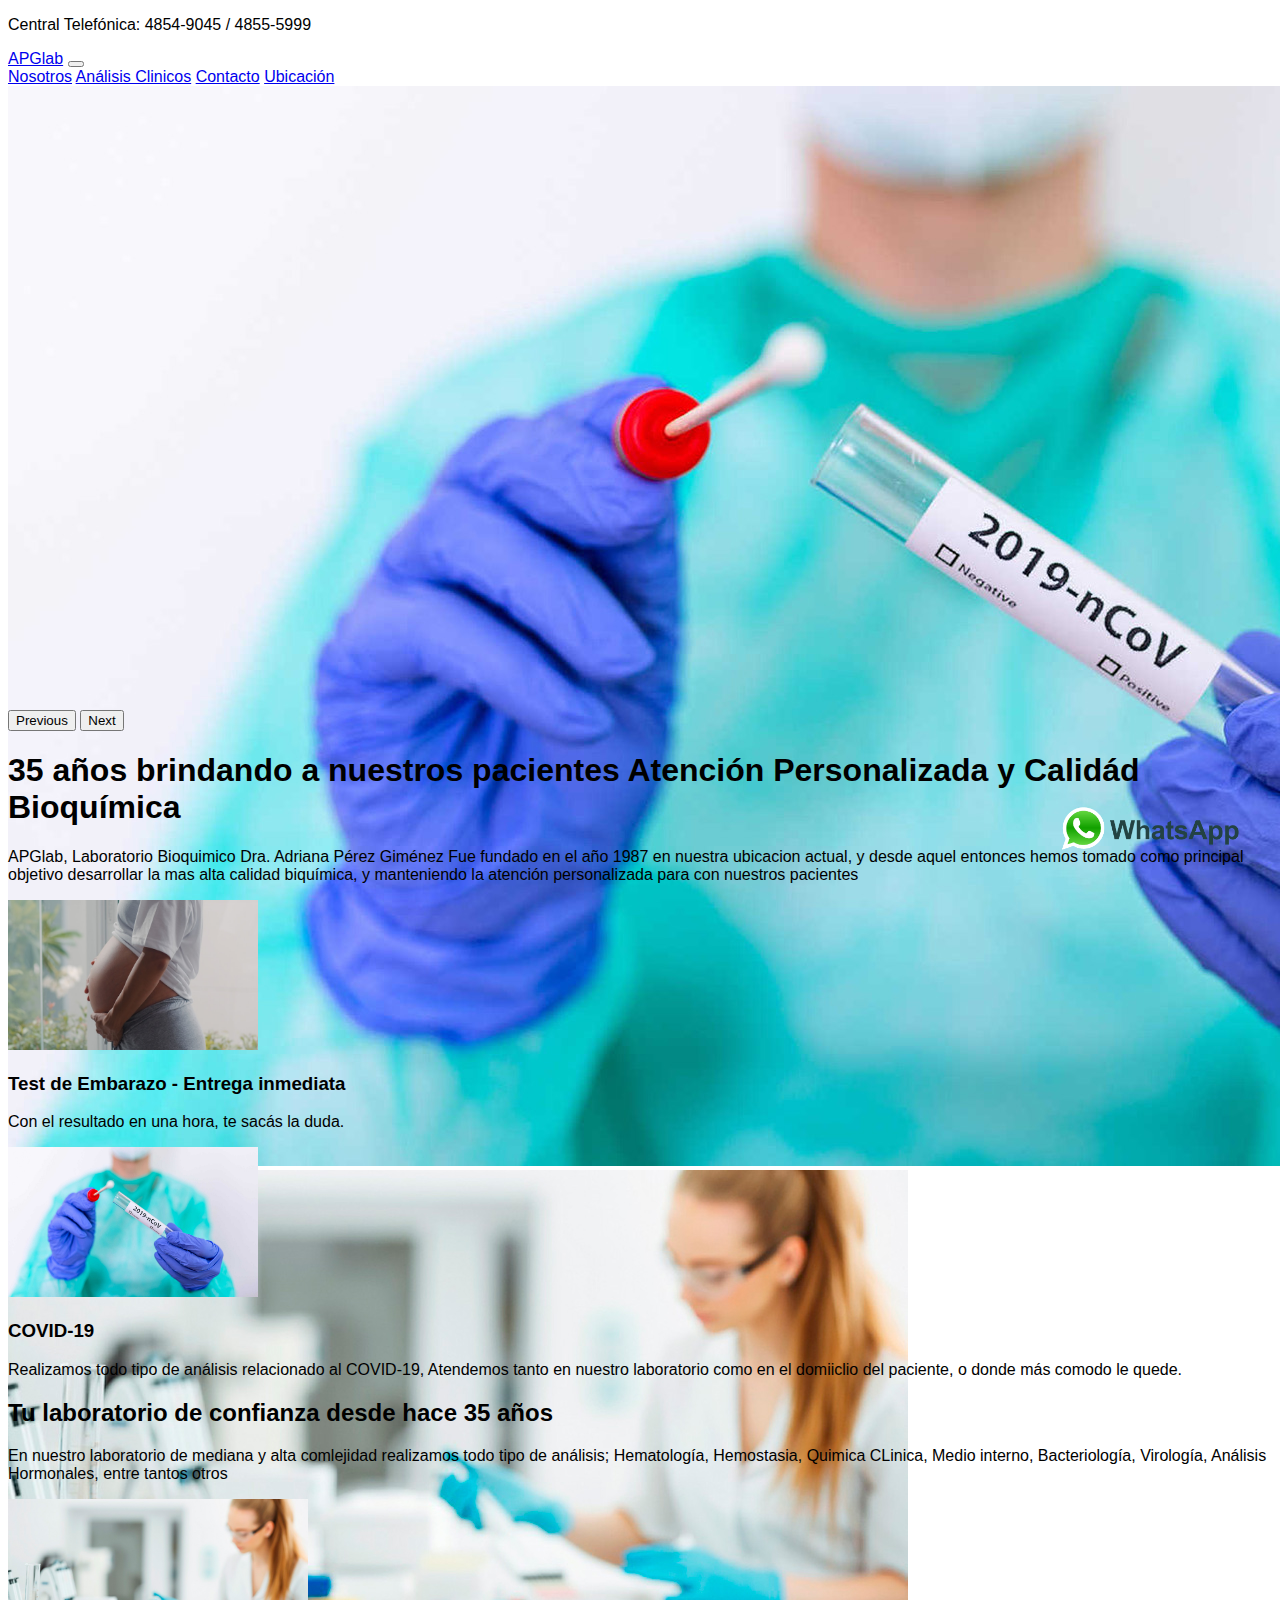
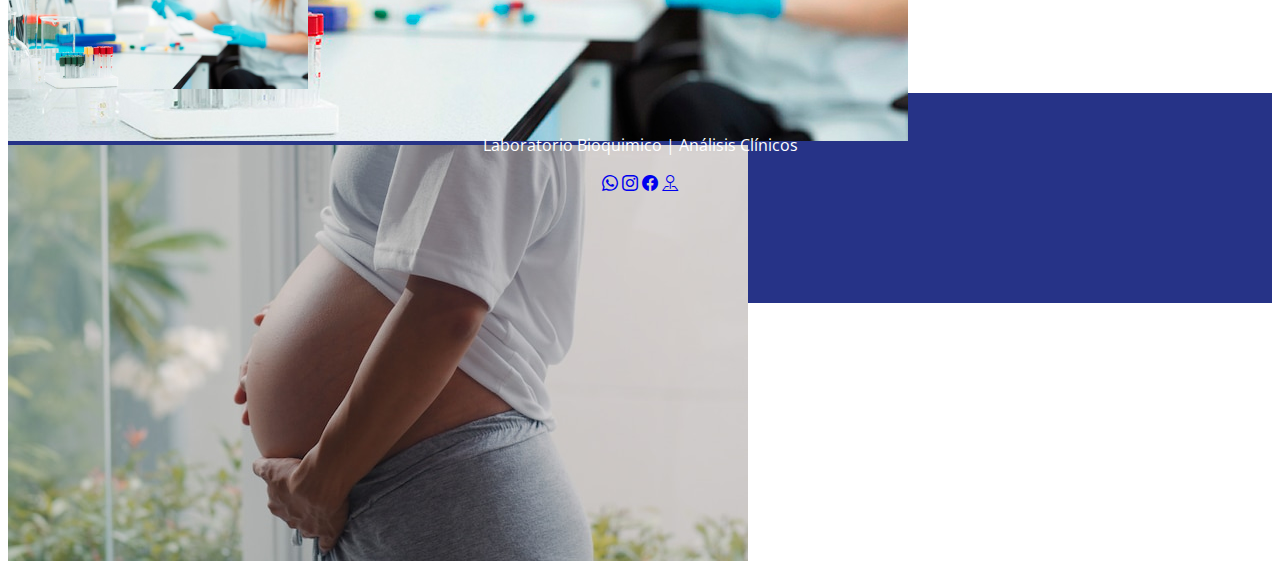
<file: index.html>
<!doctype html>
<html lang="en">
  <head>
    <meta charset="utf-8">
    <meta http-equiv="X-UA-Compatible" content="IE=edge">
    <meta name="viewport" content="width=device-width, initial-scale=1">
    <title>APGlab | Análisis </title>

    <link rel="shortcut icon" href="images/apglab.png.png" type="image/x-icon">
    <link rel="preconnect" href="https://fonts.googleapis.com">
<link rel="preconnect" href="https://fonts.gstatic.com" crossorigin>
<link href="https://fonts.googleapis.com/css2?family=Open+Sans&display=swap" rel="stylesheet">

    <link href="https://cdn.jsdelivr.net/npm/bootstrap@5.2.2/dist/css/bootstrap.min.css" rel="stylesheet" integrity="sha384-Zenh87qX5JnK2Jl0vWa8Ck2rdkQ2Bzep5IDxbcnCeuOxjzrPF/et3URy9Bv1WTRi" crossorigin="anonymous">
    <link rel="stylesheet" href="main.css">
    <script src="https://cdn.jsdelivr.net/npm/bootstrap@5.2.2/dist/js/bootstrap.bundle.min.js" integrity="sha384-OERcA2EqjJCMA+/3y+gxIOqMEjwtxJY7qPCqsdltbNJuaOe923+mo//f6V8Qbsw3" crossorigin="anonymous"></script>
    <link rel="stylesheet" href="https://cdn.jsdelivr.net/npm/bootstrap-icons@1.9.1/font/bootstrap-icons.css">

  </head>
      <body>
        <header class=" container-fluid bg-primary d-flex justify-content-center">
          <p class="text-light mb-0 p-2 fs-6"> Central Telefónica: 4854-9045 / 4855-5999</p>
        </header>
    
    
        <!-- Example Code -->
        
        <nav class="navbar navbar-expand-lg bg-light" id="menu">
          <div class="container-fluid">
            <a class="navbar-brand" href="#">
              <span class="text-primary fs-5 fw-bold"> <a class="" href="index.html">APGlab</a>  </span>
            </a>
            <button class="navbar-toggler" type="button" data-bs-toggle="collapse" data-bs-target="#navbarNavAltMarkup" aria-controls="navbarNavAltMarkup" aria-expanded="true" aria-label="Toggle navigation">
              <span class="navbar-toggler-icon"></span>
            </button>
            <div class="navbar-collapse collapse show" id="navbarNavAltMarkup" style="">
              <div class="navbar-nav">
                <a class="nav-link active" aria-current="page" href="pages/nosotros.html">Nosotros</a>
                <a class="nav-link" href="pages/analisisclinicos.html">Análisis Clinicos</a>
                <a class="nav-link" href="pages/contacto.html">Contacto</a>
                <a class="nav-link" href="pages/ubicacion.html">Ubicación</a>
              </div>
            </div>
          </div>
        </nav>
        <div id="carouselExampleControls" class="carousel slide" data-bs-ride="carousel">
          <div class="carousel-inner">

            <div class="carousel-item active" data-bs-interval="3000">
              <img src="images/covid.jpg" class="d-block w-100" alt="slide1">
            </div>

            <div class="carousel-item" data-bs-interval="3000">
              <img src="images/análisis.jpg" class="d-block w-100" alt="slide2">

            </div>
            <div class="carousel-item" data-bs-interval="3000">
              <img src="images/embarazo.jpg" class="d-block w-100" alt="slide3">
            </div>

          </div>
          <button class="carousel-control-prev" type="button" data-bs-target="#carouselExampleControls" data-bs-slide="prev">
            <span class="carousel-control-prev-icon" aria-hidden="true"></span>
            <span class="visually-hidden">Previous</span>
          </button>
          <button class="carousel-control-next" type="button" data-bs-target="#carouselExampleControls" data-bs-slide="next">
            <span class="carousel-control-next-icon" aria-hidden="true"></span>
            <span class="visually-hidden">Next</span>
          </button>
        </div>

        <section class="w-50 mx-auto text-center pt-5" id="intro">
          <h1 class="p-3 fs-2 border-top border-3">35 años brindando a nuestros pacientes <span class="text-primary"> Atención Personalizada y Calidád Bioquímica</span></h1>
          <p class="p-3 fs-4"><span class="text-primary" >APGlab, Laboratorio Bioquimico Dra. Adriana Pérez Giménez</span> Fue fundado en el año 1987 en nuestra ubicacion actual, y desde aquel entonces hemos tomado como principal objetivo desarrollar la mas alta calidad biquímica, y manteniendo la atención personalizada para con nuestros pacientes</p>
        </section>

   <section class="container-fluid">
    <div class="row w-75 mx-auto" servicio-fila>
      <div class="col-lg-6 col-md-12 col-sm-12 my-5 icono-wrap">
        <img src="images/embarazo.jpg" alt="Test-De-Embarazo" width="250px" height="150px">
        <div>
          <h3 class="fs-5 mt-4 px-4 pb-1">Test de Embarazo - Entrega inmediata</h3>
          <p>Con el resultado en una hora, te sacás la duda.</p>
        </div>
      </div>

      <div class="col-lg-6 col-md-12 col-sm-12 my-5 icono-wrap">
        <img src="images/covid.jpg" alt="Test-De-Embarazo" width="250px" height="150px">
        <div>
          <h3 class="fs-5 mt-4 px-4 pb-1">COVID-19 </h3>
          <p>Realizamos todo tipo de análisis relacionado al COVID-19, Atendemos tanto en nuestro laboratorio como en el domiiclio del paciente, o donde más comodo le quede.</p>
        </div>
      </div>
    </div>

   </section>     

   <section>
    <div class="w-75 m-auto text-center" id="equipo">
      <h2 class="mb-5 fs-3">Tu laboratorio de confianza <span class="text-primary"> desde hace 35 años</span></h2>
      <p class="fs-4"> En nuestro laboratorio de mediana y alta comlejidad realizamos todo tipo de análisis; Hematología, Hemostasia, Quimica CLinica, Medio interno, Bacteriología, Virología, Análisis Hormonales, entre tantos otros</p>
    </div>
    <div class="mt-5 text-center">
      <img src="images/análisis.jpg" alt="" width=300px>
    </div>
   </section>
  </body>
   <footer class="w-100 d-flex align-items justify-content-center flex-wrap">
    <p class>
      Laboratorio Bioquimico | Análisis Clínicos </p>
    <div id="img.redes">
      <a href="https://linktr.ee/APGlab" target="_blank"><i class="bi bi-whatsapp"></i></a>
      <a href="https://www.instagram.com/apglab/?hl=es-la" target="_blank"><i class="bi bi-instagram"></i></a>
      <a href="https://es-la.facebook.com/apglabo/" target="_blank"><i class="bi bi-facebook"></i></a>
      <a href="https://www.google.com/maps/place/APGlab+%7C+Laboratorio+Dra.+Adriana+P%C3%A9rez+Gim%C3%A9nez/@-34.601944,-58.434254,15z/data=!4m2!3m1!1s0x0:0x6b3d4a4f2e3c33b0?sa=X&ved=2ahUKEwjG6suF1437AhUApZUCHURNA3wQ_BJ6BAhREB8" target="_blank"><i class="bi bi-pin-map"></i></a>
    </div>
 
   <section class="boton-wpp">
    <div class="boton-wpp">
        <a href="https://linktr.ee/APGlab" target="_blank"> <img src="images/wpp.logo.png" alt="whatsapp" width="200px"></a>
    </div>
  </footer>
    
</section>
  
  </html>
</file>
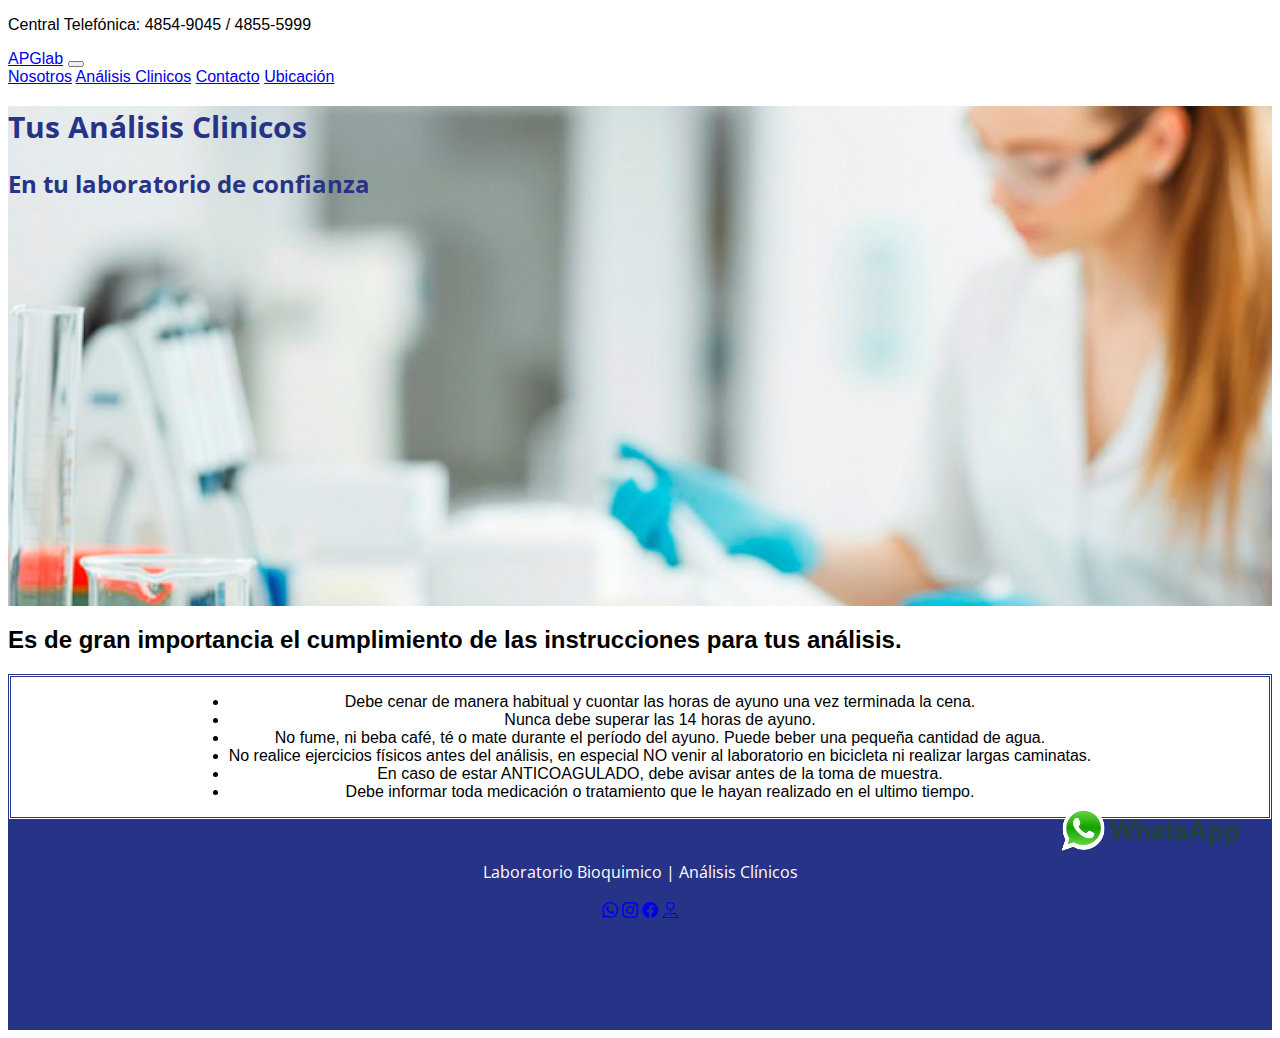
<file: pages/analisisclinicos.html>
<!doctype html>
<html lang="en">
  <head>
    <meta charset="utf-8">
    <meta http-equiv="X-UA-Compatible" content="IE=edge">
    <meta name="viewport" content="width=device-width, initial-scale=1">
    <title>APGlab | Análisis </title>

    <link rel="shortcut icon" href="images/apglab.png.png" type="image/x-icon">
    <link rel="preconnect" href="https://fonts.googleapis.com">
<link rel="preconnect" href="https://fonts.gstatic.com" crossorigin>
<link href="https://fonts.googleapis.com/css2?family=Open+Sans&display=swap" rel="stylesheet">

    <link href="https://cdn.jsdelivr.net/npm/bootstrap@5.2.2/dist/css/bootstrap.min.css" rel="stylesheet" integrity="sha384-Zenh87qX5JnK2Jl0vWa8Ck2rdkQ2Bzep5IDxbcnCeuOxjzrPF/et3URy9Bv1WTRi" crossorigin="anonymous">
    <link rel="stylesheet" href="../main.css">
    <script src="https://cdn.jsdelivr.net/npm/bootstrap@5.2.2/dist/js/bootstrap.bundle.min.js" integrity="sha384-OERcA2EqjJCMA+/3y+gxIOqMEjwtxJY7qPCqsdltbNJuaOe923+mo//f6V8Qbsw3" crossorigin="anonymous"></script>
    <link rel="stylesheet" href="https://cdn.jsdelivr.net/npm/bootstrap-icons@1.9.1/font/bootstrap-icons.css">

  </head>
      <body>
        <header class=" container-fluid bg-primary d-flex justify-content-center">
          <p class="text-light mb-0 p-2 fs-6"> Central Telefónica: 4854-9045 / 4855-5999</p>
        </header>
    
    
        <!-- Example Code -->
        
        <nav class="navbar navbar-expand-lg bg-light" id="menu">
          <div class="container-fluid">
            <a class="navbar-brand" href="#">
              <span class="text-primary fs-5 fw-bold"> <a class="" href="../index.html">APGlab</a>  </span>
            </a>
            <button class="navbar-toggler" type="button" data-bs-toggle="collapse" data-bs-target="#navbarNavAltMarkup" aria-controls="navbarNavAltMarkup" aria-expanded="true" aria-label="Toggle navigation">
              <span class="navbar-toggler-icon"></span>
            </button>
            <div class="navbar-collapse collapse show" id="navbarNavAltMarkup" style="">
              <div class="navbar-nav">
                <a class="nav-link active" aria-current="page" href="nosotros.html">Nosotros</a>
                <a class="nav-link" href="analisisclinicos.html">Análisis Clinicos</a>
                <a class="nav-link" href="contacto.html">Contacto</a>
                <a class="nav-link" href="ubicacion.html">Ubicación</a>
              </div>
            </div>
          </div>
        </nav>
   
        <section class="analisis">
            <h1>Tus Análisis Clinicos</h1>
            <h2>En tu laboratorio de confianza </h2>
        </section>
    </header>   
        <main>
                <section class="contenedor clinicos">
                    <h2 class="titulo"> Es de gran importancia el cumplimiento de las instrucciones para tus análisis.</h2>
                    <div class=" contenedor-clinicos">
                        <div class="Contenido-clinicos">
                            <ul>
                                <li>Debe cenar de manera habitual y cuontar las horas de ayuno una vez terminada la cena.</li> 
                                <li>Nunca debe superar las 14 horas de ayuno.</li>
                                <li>No fume, ni beba café, té o mate durante el período del ayuno. Puede beber una pequeña cantidad de agua.</li> 
                                <li>No realice ejercicios físicos antes del análisis, en especial NO venir al laboratorio en bicicleta ni realizar largas caminatas.</li>
                                <li>En caso de estar ANTICOAGULADO, debe avisar antes de la toma de muestra.</li>
                                <li>Debe informar toda medicación o tratamiento que le hayan realizado en el ultimo tiempo.</li>

                            </ul>
                        </div>
                    </div>
                </section>
         </main> 
         <body>
            <section class="boton wpp">
                <div class="boton-wpp">
                    <a href="https://linktr.ee/APGlab" target="_blank"> <img src="../images/wpp.logo.png" alt="whatsapp" width="200px"></a>
                </div>
                
            </section>
        </body>
     
   <footer class="w-100 d-flex align-items justify-content-center flex-wrap">
    <p class>
      Laboratorio Bioquimico | Análisis Clínicos </p>
      <div id="img.redes">
        <a href="https://linktr.ee/APGlab"  target="_blank"><i class="bi bi-whatsapp"></i></a>
        <a href="https://www.instagram.com/apglab/?hl=es-la"  target="_blank"><i class="bi bi-instagram"></i></a>
        <a href="https://es-la.facebook.com/apglabo/"  target="_blank"><i class="bi bi-facebook"></i></a>
        <a href="https://www.google.com/maps/place/APGlab+%7C+Laboratorio+Dra.+Adriana+P%C3%A9rez+Gim%C3%A9nez/@-34.601944,-58.434254,15z/data=!4m2!3m1!1s0x0:0x6b3d4a4f2e3c33b0?sa=X&ved=2ahUKEwjG6suF1437AhUApZUCHURNA3wQ_BJ6BAhREB8 "  target="_blank"><i class="bi bi-pin-map"></i></a>
      </div>

   <section class="boton-wpp">
    <div class="boton-wpp">
        <a href="https://linktr.ee/APGlab" target="_blank"> <img src="../images/wpp.logo.png" alt="whatsapp" width="200px"></a>
    </div>

</section>
</footer>
  </html>
</file>
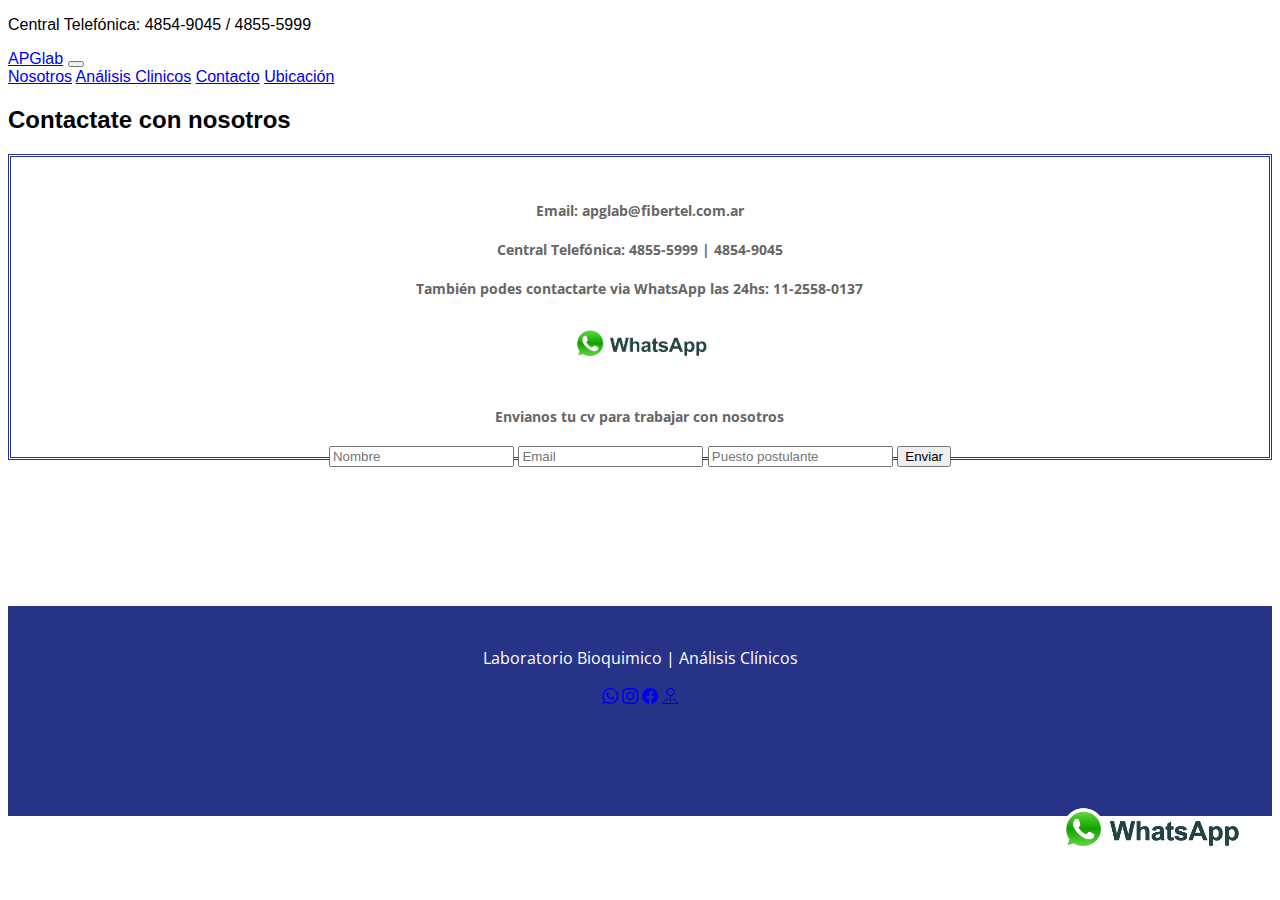
<file: pages/contacto.html>
<!doctype html>
<html lang="en">
  <head>
    <meta charset="utf-8">
    <meta http-equiv="X-UA-Compatible" content="IE=edge">
    <meta name="viewport" content="width=device-width, initial-scale=1">
    <title>APGlab | Análisis </title>

    <link rel="shortcut icon" href="images/apglab.png.png" type="image/x-icon">
    <link rel="preconnect" href="https://fonts.googleapis.com">
<link rel="preconnect" href="https://fonts.gstatic.com" crossorigin>
<link href="https://fonts.googleapis.com/css2?family=Open+Sans&display=swap" rel="stylesheet">

    <link href="https://cdn.jsdelivr.net/npm/bootstrap@5.2.2/dist/css/bootstrap.min.css" rel="stylesheet" integrity="sha384-Zenh87qX5JnK2Jl0vWa8Ck2rdkQ2Bzep5IDxbcnCeuOxjzrPF/et3URy9Bv1WTRi" crossorigin="anonymous">
    <link rel="stylesheet" href="../main.css">
    <script src="https://cdn.jsdelivr.net/npm/bootstrap@5.2.2/dist/js/bootstrap.bundle.min.js" integrity="sha384-OERcA2EqjJCMA+/3y+gxIOqMEjwtxJY7qPCqsdltbNJuaOe923+mo//f6V8Qbsw3" crossorigin="anonymous"></script>
    <link rel="stylesheet" href="https://cdn.jsdelivr.net/npm/bootstrap-icons@1.9.1/font/bootstrap-icons.css">

  </head>
      <body>
        <header class=" container-fluid bg-primary d-flex justify-content-center">
          <p class="text-light mb-0 p-2 fs-6"> Central Telefónica: 4854-9045 / 4855-5999</p>
        </header>
    
    
        <!-- Example Code -->
        
        <nav class="navbar navbar-expand-lg bg-light" id="menu">
          <div class="container-fluid">
            <a class="navbar-brand" href="#">
              <span class="text-primary fs-5 fw-bold"> <a class="" href="../index.html">APGlab</a>  </span>
            </a>
            <button class="navbar-toggler" type="button" data-bs-toggle="collapse" data-bs-target="#navbarNavAltMarkup" aria-controls="navbarNavAltMarkup" aria-expanded="true" aria-label="Toggle navigation">
              <span class="navbar-toggler-icon"></span>
            </button>
            <div class="navbar-collapse collapse show" id="navbarNavAltMarkup" style="">
              <div class="navbar-nav">
                <a class="nav-link active" aria-current="page" href="nosotros.html">Nosotros</a>
                <a class="nav-link" href="analisisclinicos.html">Análisis Clinicos</a>
                <a class="nav-link" href="contacto.html">Contacto</a>
                <a class="nav-link" href="ubicacion.html">Ubicación</a>
              </div>
            </div>
          </div>
        </nav>
   
        <main>
            <section class="contenedor contacto">
               <h2 class="titulo"> Contactate con nosotros</h2>
               <div class=" contenedor-contacto">
                   
                   <div class="contenido-contacto">
                       <h3>Email: apglab@fibertel.com.ar</h3>
                       <h3> Central Telefónica: 4855-5999 | 4854-9045</h3>
                       <h3>También podes contactarte via WhatsApp las 24hs: 11-2558-0137 </h3> <div></div> <a href="https://linktr.ee/APGlab" target="_blank"> <img src="../images/wpp.logo.png" alt="whatsapp" width="150px"></a>
                       
                       <br><br>
                       <div>
                       <h3>Envianos tu cv para trabajar con nosotros</h3>
                       <m foraction="/enviar-respuesta">
                           <input type="text" placeholder="Nombre" required>
                           <input type="text" placeholder="Email" required>
                           <input type="text" placeholder="Puesto postulante" required>
                           <button type="submit">Enviar</button>
                         </form>
                         </div>
                   </div>
               </div>
       </main>
       <body>
           <section class="boton wpp">
               <div class="boton-wpp">
                   <a href="https://linktr.ee/APGlab" target="_blank"> <img src="../images/wpp.logo.png" alt="whatsapp" width="200px"></a>
               </div>
               
           </section>
       </body>
     
   <footer class="w-100 d-flex align-items justify-content-center flex-wrap">
    <p class>
      Laboratorio Bioquimico | Análisis Clínicos </p>
      <div id="img.redes">
        <a href="https://linktr.ee/APGlab"  target="_blank"><i class="bi bi-whatsapp"></i></a>
        <a href="https://www.instagram.com/apglab/?hl=es-la"  target="_blank"><i class="bi bi-instagram"></i></a>
        <a href="https://es-la.facebook.com/apglabo/"  target="_blank"><i class="bi bi-facebook"></i></a>
        <a href="https://www.google.com/maps/place/APGlab+%7C+Laboratorio+Dra.+Adriana+P%C3%A9rez+Gim%C3%A9nez/@-34.601944,-58.434254,15z/data=!4m2!3m1!1s0x0:0x6b3d4a4f2e3c33b0?sa=X&ved=2ahUKEwjG6suF1437AhUApZUCHURNA3wQ_BJ6BAhREB8"  target="_blank"><i class="bi bi-pin-map"></i></a>
      </div>
   </footer>
   <section class="boton-wpp">
    <div class="boton-wpp">
        <a href="https://linktr.ee/APGlab" target="_blank"> <img src="../images/wpp.logo.png" alt="whatsapp" width="200px"></a>
    </div>
  
</section>
</footer>
  </html>
</file>
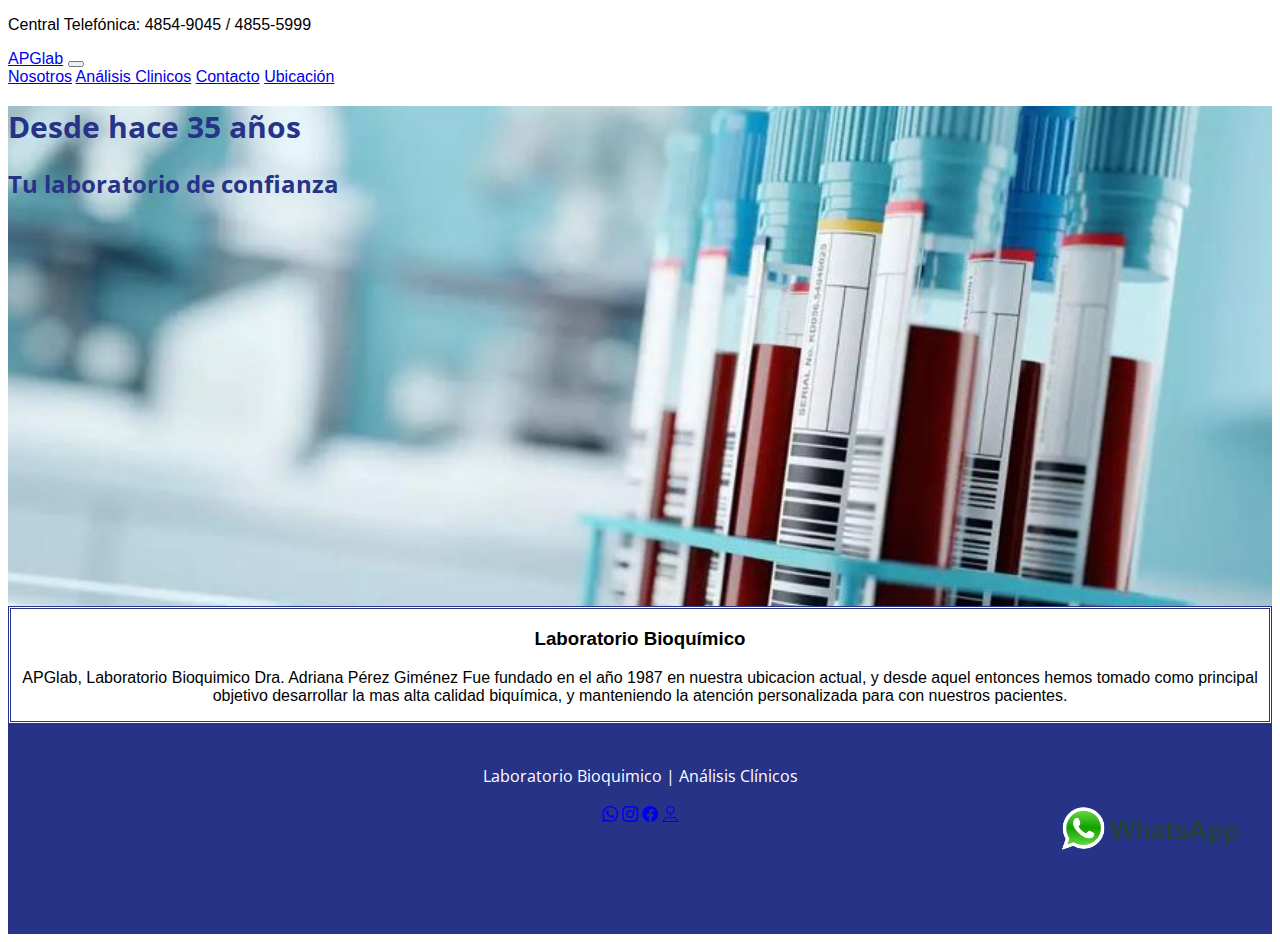
<file: pages/nosotros.html>
<!doctype html>
<html lang="en">
  <head>
    <meta charset="utf-8">
    <meta http-equiv="X-UA-Compatible" content="IE=edge">
    <meta name="viewport" content="width=device-width, initial-scale=1">
    <title>APGlab | Análisis </title>

    <link rel="shortcut icon" href="images/apglab.png.png" type="image/x-icon">
    <link rel="preconnect" href="https://fonts.googleapis.com">
<link rel="preconnect" href="https://fonts.gstatic.com" crossorigin>
<link href="https://fonts.googleapis.com/css2?family=Open+Sans&display=swap" rel="stylesheet">

    <link href="https://cdn.jsdelivr.net/npm/bootstrap@5.2.2/dist/css/bootstrap.min.css" rel="stylesheet" integrity="sha384-Zenh87qX5JnK2Jl0vWa8Ck2rdkQ2Bzep5IDxbcnCeuOxjzrPF/et3URy9Bv1WTRi" crossorigin="anonymous">
    <link rel="stylesheet" href="../main.css">
    <script src="https://cdn.jsdelivr.net/npm/bootstrap@5.2.2/dist/js/bootstrap.bundle.min.js" integrity="sha384-OERcA2EqjJCMA+/3y+gxIOqMEjwtxJY7qPCqsdltbNJuaOe923+mo//f6V8Qbsw3" crossorigin="anonymous"></script>
    <link rel="stylesheet" href="https://cdn.jsdelivr.net/npm/bootstrap-icons@1.9.1/font/bootstrap-icons.css">

  </head>
      <body>
        <header class=" container-fluid bg-primary d-flex justify-content-center">
          <p class="text-light mb-0 p-2 fs-6"> Central Telefónica: 4854-9045 / 4855-5999</p>
        </header>
    
    
        <!-- Example Code -->
        
        <nav class="navbar navbar-expand-lg bg-light" id="menu">
          <div class="container-fluid">
            <a class="navbar-brand" href="#">
              <span class="text-primary fs-5 fw-bold"> <a class="" href="../index.html">APGlab</a>  </span>
            </a>
            <button class="navbar-toggler" type="button" data-bs-toggle="collapse" data-bs-target="#navbarNavAltMarkup" aria-controls="navbarNavAltMarkup" aria-expanded="true" aria-label="Toggle navigation">
              <span class="navbar-toggler-icon"></span>
            </button>
            <div class="navbar-collapse collapse show" id="navbarNavAltMarkup" style="">
              <div class="navbar-nav">
                <a class="nav-link active" aria-current="page" href="nosotros.html">Nosotros</a>
                <a class="nav-link" href="analisisclinicos.html">Análisis Clinicos</a>
                <a class="nav-link" href="contacto.html">Contacto</a>
                <a class="nav-link" href="ubicacion.html">Ubicación</a>
              </div>
            </div>
          </div>
        </nav>
        <section class="sobre">
            <h1>Desde hace 35 años</h1>
            <h2>Tu laboratorio de confianza</h2>
        </section>
    </header>    
<main>
    <section class="contenedor clinicos">
        <div class=" contenedor-sobre">
            <div class="Contenido-sobre">
                <h3> Laboratorio Bioquímico</h3>
                 <p class="p-3 fs-4"><span class="text-primary" >APGlab, Laboratorio Bioquimico Dra. Adriana Pérez Giménez</span> Fue fundado en el año 1987 en nuestra ubicacion actual, y desde aquel entonces hemos tomado como principal objetivo desarrollar la mas alta calidad biquímica, y manteniendo la atención personalizada para con nuestros pacientes.
                </p>
            </div>
        </div>
    </section>
  </body>
     
   <footer class="w-100 d-flex align-items justify-content-center flex-wrap">
    <p class>
      Laboratorio Bioquimico | Análisis Clínicos </p>
      <div id="img.redes">
        <a href="https://linktr.ee/APGlab"  target="_blank"><i class="bi bi-whatsapp"></i></a>
        <a href="https://www.instagram.com/apglab/?hl=es-la"  target="_blank"><i class="bi bi-instagram"></i></a>
        <a href="https://es-la.facebook.com/apglabo/"  target="_blank"><i class="bi bi-facebook"></i></a>
        <a href="https://www.google.com/maps/place/APGlab+%7C+Laboratorio+Dra.+Adriana+P%C3%A9rez+Gim%C3%A9nez/@-34.601944,-58.434254,15z/data=!4m2!3m1!1s0x0:0x6b3d4a4f2e3c33b0?sa=X&ved=2ahUKEwjG6suF1437AhUApZUCHURNA3wQ_BJ6BAhREB8"  target="_blank"><i class="bi bi-pin-map"></i></a>
      </div>

   <section class="boton-wpp">
    <div class="boton-wpp">
        <a href="https://linktr.ee/APGlab" target="_blank"> <img src="../images/wpp.logo.png" alt="whatsapp" width="200px"></a>
    </div>
  
</section>
</footer>

  </html>
</file>
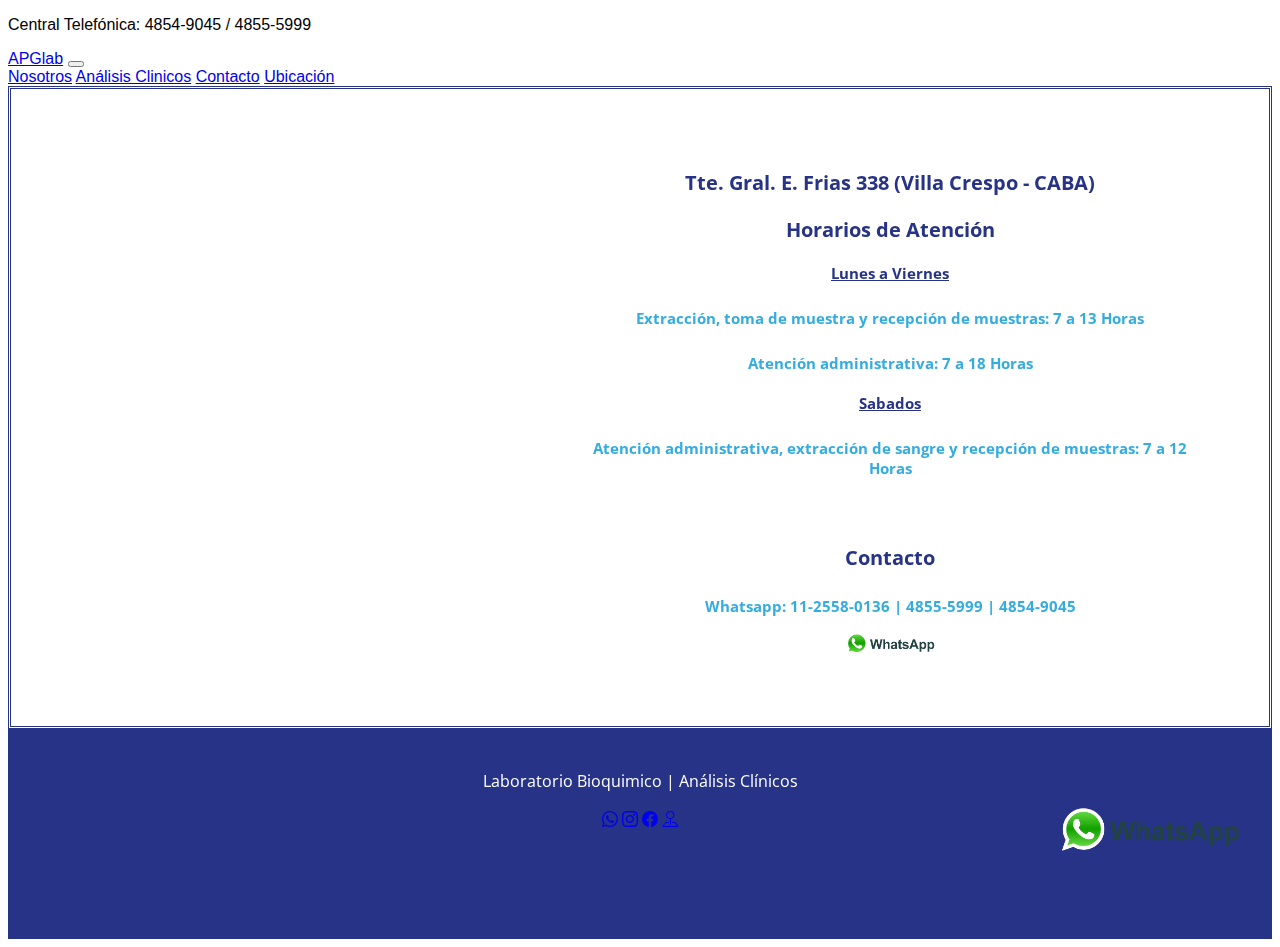
<file: pages/ubicacion.html>
<!doctype html>
<html lang="en">
  <head>
    <meta charset="utf-8">
    <meta http-equiv="X-UA-Compatible" content="IE=edge">
    <meta name="viewport" content="width=device-width, initial-scale=1">
    <title>APGlab | Análisis </title>

    <link rel="shortcut icon" href="images/apglab.png.png" type="image/x-icon">
    <link rel="preconnect" href="https://fonts.googleapis.com">
<link rel="preconnect" href="https://fonts.gstatic.com" crossorigin>
<link href="https://fonts.googleapis.com/css2?family=Open+Sans&display=swap" rel="stylesheet">

    <link href="https://cdn.jsdelivr.net/npm/bootstrap@5.2.2/dist/css/bootstrap.min.css" rel="stylesheet" integrity="sha384-Zenh87qX5JnK2Jl0vWa8Ck2rdkQ2Bzep5IDxbcnCeuOxjzrPF/et3URy9Bv1WTRi" crossorigin="anonymous">
    <link rel="stylesheet" href="../main.css">
    <script src="https://cdn.jsdelivr.net/npm/bootstrap@5.2.2/dist/js/bootstrap.bundle.min.js" integrity="sha384-OERcA2EqjJCMA+/3y+gxIOqMEjwtxJY7qPCqsdltbNJuaOe923+mo//f6V8Qbsw3" crossorigin="anonymous"></script>
    <link rel="stylesheet" href="https://cdn.jsdelivr.net/npm/bootstrap-icons@1.9.1/font/bootstrap-icons.css">

  </head>
      <body>
        <header class=" container-fluid bg-primary d-flex justify-content-center">
          <p class="text-light mb-0 p-2 fs-6"> Central Telefónica: 4854-9045 / 4855-5999</p>
        </header>
    
    
        <!-- Example Code -->
        
        <nav class="navbar navbar-expand-lg bg-light" id="menu">
          <div class="container-fluid">
            <a class="navbar-brand" href="#">
             <span class="text-primary fs-5 fw-bold"> <a class="" href="../index.html">APGlab</a>  </span>

            <button class="navbar-toggler" type="button" data-bs-toggle="collapse" data-bs-target="#navbarNavAltMarkup" aria-controls="navbarNavAltMarkup" aria-expanded="true" aria-label="Toggle navigation">
              <span class="navbar-toggler-icon"></span>
            </button>
            <div class="navbar-collapse collapse show" id="navbarNavAltMarkup" style="">
              <div class="navbar-nav">
                <a class="nav-link active" aria-current="page" href="nosotros.html">Nosotros</a>
                <a class="nav-link" href="analisisclinicos.html">Análisis Clinicos</a>
                <a class="nav-link" href="contacto.html">Contacto</a>
                <a class="nav-link" href="ubicacion.html">Ubicación</a>
              </div>
            </div>
          </div>
        </nav>
        <section class="contenedor maps">
            <div class="contenedor-map">
                <div class="google">
                <iframe src="https://www.google.com/maps/embed?pb=!1m18!1m12!1m3!1d3284.0876916568086!2d-58.434254000000024!3d-34.60194399999999!2m3!1f0!2f0!3f0!3m2!1i1024!2i768!4f13.1!3m3!1m2!1s0x95bcca71f9ecc9cd%3A0x6b3d4a4f2e3c33b0!2sAPGlab%20%7C%20Laboratorio%20Dra.%20Adriana%20P%C3%A9rez%20Gim%C3%A9nez!5e0!3m2!1ses!2sar!4v1663099571188!5m2!1ses!2sar" width="500" height="500" style="border:0;" allowfullscreen="" loading="lazy" referrerpolicy="no-referrer-when-downgrade"></iframe>
            </div>
                <div class="contenido-maps ">
                    <h3>Tte. Gral. E. Frias 338 (Villa Crespo - CABA)</h3>
                
                     <h3>Horarios de Atención</h3>
                     <H4>Lunes a Viernes</H4>
                     <h5>Extracción, toma de muestra y recepción de muestras: 7 a 13 Horas </h5>
                     <h5>Atención administrativa: 7 a 18 Horas</h5>
                     <h4>Sabados</h4>
                     <h5>Atención administrativa, extracción de sangre y recepción de muestras: 7 a 12 Horas</h5>
                     <br><br>
                    <div class="contacto-ubi">
                        <h3>Contacto</h3>
                        <h5>Whatsapp: 11-2558-0136 | 4855-5999 | 4854-9045</h5>
                        <a href="https://linktr.ee/APGlab" target="_blank"> <img src="../images/wpp.logo.png" alt="whatsapp" width="100px"></a>
            
                    </div>
                     
                    
                </div>
            </div>
        </section>
      </body>
     
   <footer class="w-100 d-flex align-items justify-content-center flex-wrap">
    <p class>
      Laboratorio Bioquimico | Análisis Clínicos </p>
      <div id="img.redes">
        <a href="https://linktr.ee/APGlab"  target="_blank"><i class="bi bi-whatsapp"></i></a>
        <a href="https://www.instagram.com/apglab/?hl=es-la"  target="_blank"><i class="bi bi-instagram"></i></a>
        <a href="https://es-la.facebook.com/apglabo/"  target="_blank"><i class="bi bi-facebook"></i></a>
        <a href="https://www.google.com/maps/place/APGlab+%7C+Laboratorio+Dra.+Adriana+P%C3%A9rez+Gim%C3%A9nez/@-34.601944,-58.434254,15z/data=!4m2!3m1!1s0x0:0x6b3d4a4f2e3c33b0?sa=X&ved=2ahUKEwjG6suF1437AhUApZUCHURNA3wQ_BJ6BAhREB8"  target="_blank"><i class="bi bi-pin-map"></i></a>
      </div>
   </footer>
   <section class="boton-wpp">
    <div class="boton-wpp">
        <a href="https://linktr.ee/APGlab" target="_blank"> <img src="../images/wpp.logo.png" alt="whatsapp" width="200px"></a>
    </div>
    
</section>
</footer>
  
  </html>
</file>
<file: main.css>
body{
    font-family:Verdana, Geneva, Tahoma, sans-serif;
    overflow-x: hidden;
}

#menu li > a{
    font-size:18px;
    font-weight: bold;
    color: #3f3f3f;
}
#menu form > button{
    font-size: 18px;
    font-weight: bold;
}

.carousel-inner{
    max-height: 39rem;
}

#bg-contacto{
    position:relative;
    top:-130px;
}
#section-contacto{
    background-color:#000b76;
    min-height: 500px;
    position: relative;
}


#iconos i{
    font-size: 26px;
    padding: 0 8px;
    color:#f3f3f3;
}
footer{
    background-color: rgb(38, 51, 135);
    height: 160px;
    font-family: 'open sans';
    text-align: center;
    text-decoration: none;
    color: #fff;
    align-items: center;
    padding: 25px;
    position: center;
    display: flex;
    flex-direction: column;
    min-height: 100px;
}
  
  .img.redes{
    font-size: 26px;
    padding: 0 8px;
    color: #f3f3f3;
    display: flex;
    justify-content: space-around;
    padding: 15px;
  }

  #img.redes{
    color:#f3f3f3
  }
  .boton-wpp{
    position:fixed;
  bottom: 30px;
  right:30px;
  color: aqua;
  width:"200px";
  }
  .contenedor-map{
    border:rgb(38, 51, 135);
    border-style: double;
      display: flex;
      justify-content: space-evenly; 
      text-align: center;
      padding: 10px;
  }
  .contenido-maps{
    padding: 50px;
    align-items:center;
    justify-content:flex;
    flex-direction:column;
  }
  .contenido-maps h3{
    color:rgb(38, 51, 135);
    font-size: 20px;
    text-align: center;
    margin-bottom: 20px;
    font-family: 'open sans';
  }
  
  .contenido-maps h4{
    color:rgb(38, 51, 135);
    font-size: 15px;
    text-align: center;
    margin-bottom: 10px;
    font-family: 'open sans';
    text-decoration: underline;
  }
  .contenido-maps h5{
    color:#34ace0;
    font-size: 15px;
    text-align: center;
    margin-bottom: 10px;
    font-family: 'open sans';
  }

  .analisis{
    background-image:url(images/análisis.jpg);
     height: 500px;
     background-repeat: no-repeat;
     background-size: cover;
     background-position: bottom;
     background-attachment: fixed;
   
   }
   
    
   header .analisis{
     display: flex;
     height: 430px;
     width: 100%;
     align-items: center;
     justify-content:center;
     flex-direction:column;
     padding-inline-end: 50px;
     
   }
   .contenedor-clinicos{
    display: flex;
    justify-content: space-evenly; 
    height: auto;
    width: auto;
    border-color: rgb(38, 51, 135) ;
    border-style: double;
    text-align: center;
   }
   
   .analisis h1{
     font-size: 30px;
     color:  rgb(38, 51, 135);
     display: fixed;
     font-family: 'open sans';
   
   }
   .analisis h2{
     font-size: 20 px;
     color: rgb(38, 51, 135);
     display: fixed;
     font-family: 'open sans';
   }
   header .contacto{
    display: flex;
    height: 430px;
    width: 100%;
    align-items: center;
    justify-content:center;
    background-image:url(images/iphone.azul.jpg);
    font-family: 'open sans';
    
  }
  
  .contacto h1{
    font-size: 30px;
    color: white;
    display: fixed;
    font-family: 'open sans';
  }
  .contacto{
    
     height: 500px;
     background-repeat: no-repeat;
     background-size: cover;
     background-position: bottom;
     background-attachment: fixed;
     width: 500 px;
  }
  .contenedor-contacto{
    display: flex;
    justify-content: space-evenly; 
    height: 300px;
    border-color: rgb(38, 51, 135) ;
    border-style: double;
    text-align: center;
    
  }
  
  .contenido-contacto{
    padding: 30px;
    align-items:center;
    justify-content:flex;
    flex-direction:column;
  }
  
  .contenido-contacto h3{
    color:#666666;
    font-size: 14px;
    text-align: center;
    margin-bottom: 20px;
    font-family: 'open sans';
    font-style: bold;
  }
  
  .contenido-contacto h4{
    color:rgb(38, 51, 135);
    font-size: 15px;
    text-align: center;
    margin-bottom: 10px;
    font-family: 'open sans';
    text-decoration: underline;
  }
  .sobre{
    background-image:url(images/tubos.jpg);
     height: 500px;
     background-repeat: no-repeat;
     background-size: cover;
     background-position: bottom;
     background-attachment: fixed;
   }
   
    
   header .sobre{
     display: flex;
     height: 430px;
     width: 100%;
     align-items: center;
     justify-content:center;
     flex-direction:column;
     padding-inline-end: 50px;
     
   }
   .contenedor-sobre{
    display: flex;
    justify-content: space-evenly; 
    height: auto;
    width: auto;
    border-color: rgb(38, 51, 135) ;
    border-style: double;
    text-align: center;
   }
   
   .sobre h1{
     font-size: 30px;
     color:  rgb(38, 51, 135);
     display: fixed;
     font-family: 'open sans';
   
   }
   .sobre h2{
     font-size: 20 px;
     color: rgb(38, 51, 135);
     display: fixed;
     font-family: 'open sans';
   }


@media (max-width:768px){
    #intro, #equipo{
        width:90% !important;
    }
    #equipo p{
        display: none;
    }
    .servicio-fila{
        width: 100% !important;
        text-align: center;
    }
    .contenido-maps h3{
        color:rgb(38, 51, 135);
        font-size: 10px;
        text-align: center;
        margin-bottom: 10px;
        font-family: 'open sans';
      }
      
      .contenido-maps h4{
        color:rgb(38, 51, 135);
        font-size: 5px;
        text-align: center;
        margin-bottom: 10px;
        font-family: 'open sans';
        text-decoration: underline;
      }
      .contenido-maps h5{
        color:#34ace0;
        font-size: 5px;
        text-align: center;
        margin-bottom: 10px;
        font-family: 'open sans';
      }
    
    .google{
      width:200 !important;
      height: 200 !important;
    }
    
}
@media screen (max-width:576px)
{
    .icono-wrap{
        flex-wrap:wrap;
        justify-content: center !important;
    }

    #bg-contacto{
     
        top:-110px;
}
.contenedor-map{
    width: 95% !important;
}
}
</file>
